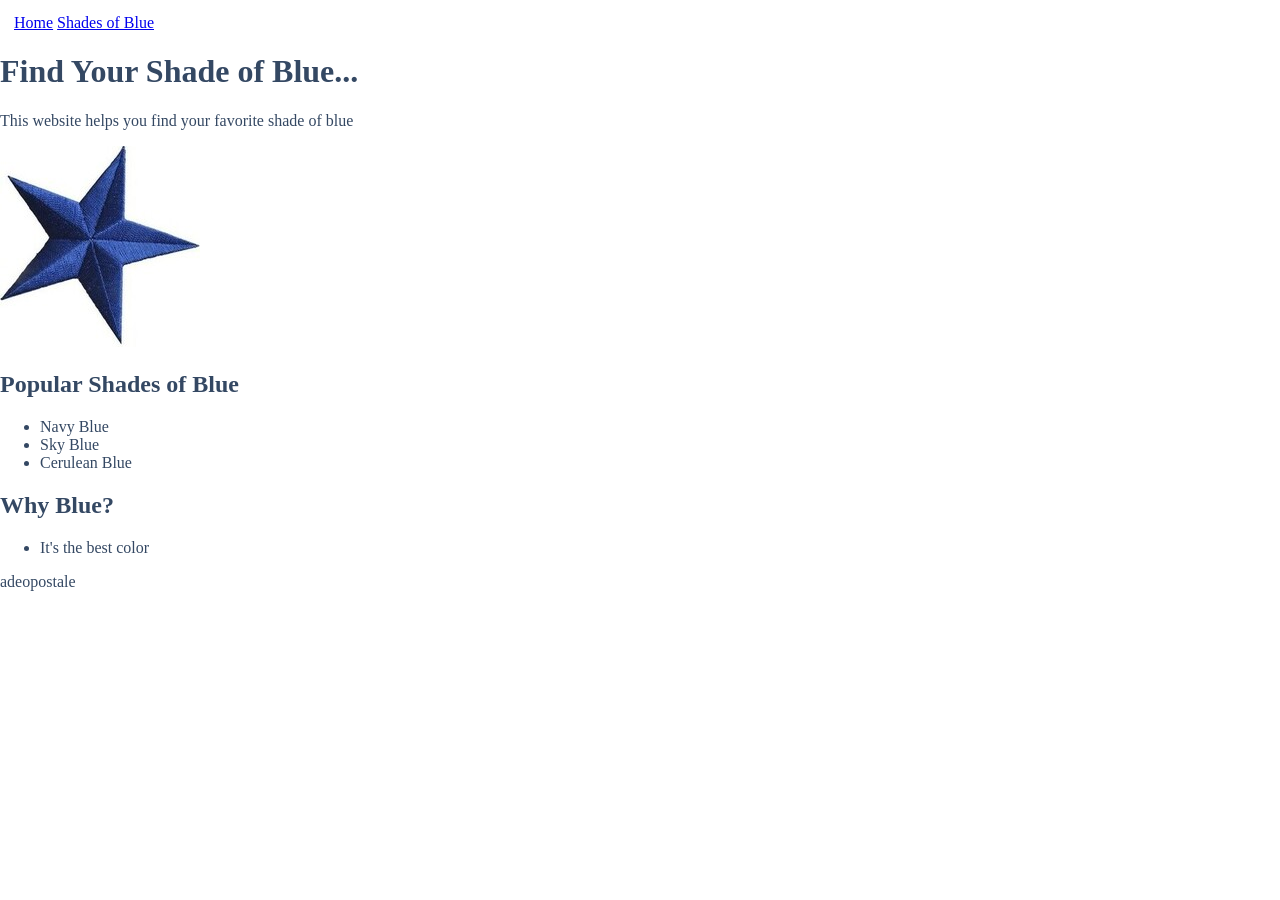
<file: index.html>
<!doctype html>
<html lang="en">
  <head>
    <link rel="stylesheet" href="style.css">
    <meta charset="UTF-8" />
    <meta name="viewport" content="width=device-width, initial-scale=1.0" />
    <title>Find Your Shade of Blue...</title>
  </head>

  <body>

    <nav>
      <a href="index.html">Home</a>
      <a href="about.html">Shades of Blue</a>
    </nav>

    <h1>Find Your Shade of Blue...</h1>

    <p>This website helps you find your favorite shade of blue</p>

    <img src="images/bluestar (2).jpg" alt="Blue Star Image">

    <h2>Popular Shades of Blue</h2>

    <ul>
      <li>Navy Blue</li>
      <li>Sky Blue</li>
      <li>Cerulean Blue</li>
    </ul>

    <h2>Why Blue?</h2>

    <ul>
      <li>It's the best color</li>
    </ul>

    
    <footer>adeopostale</footer>
  </body>
</html>
</file>
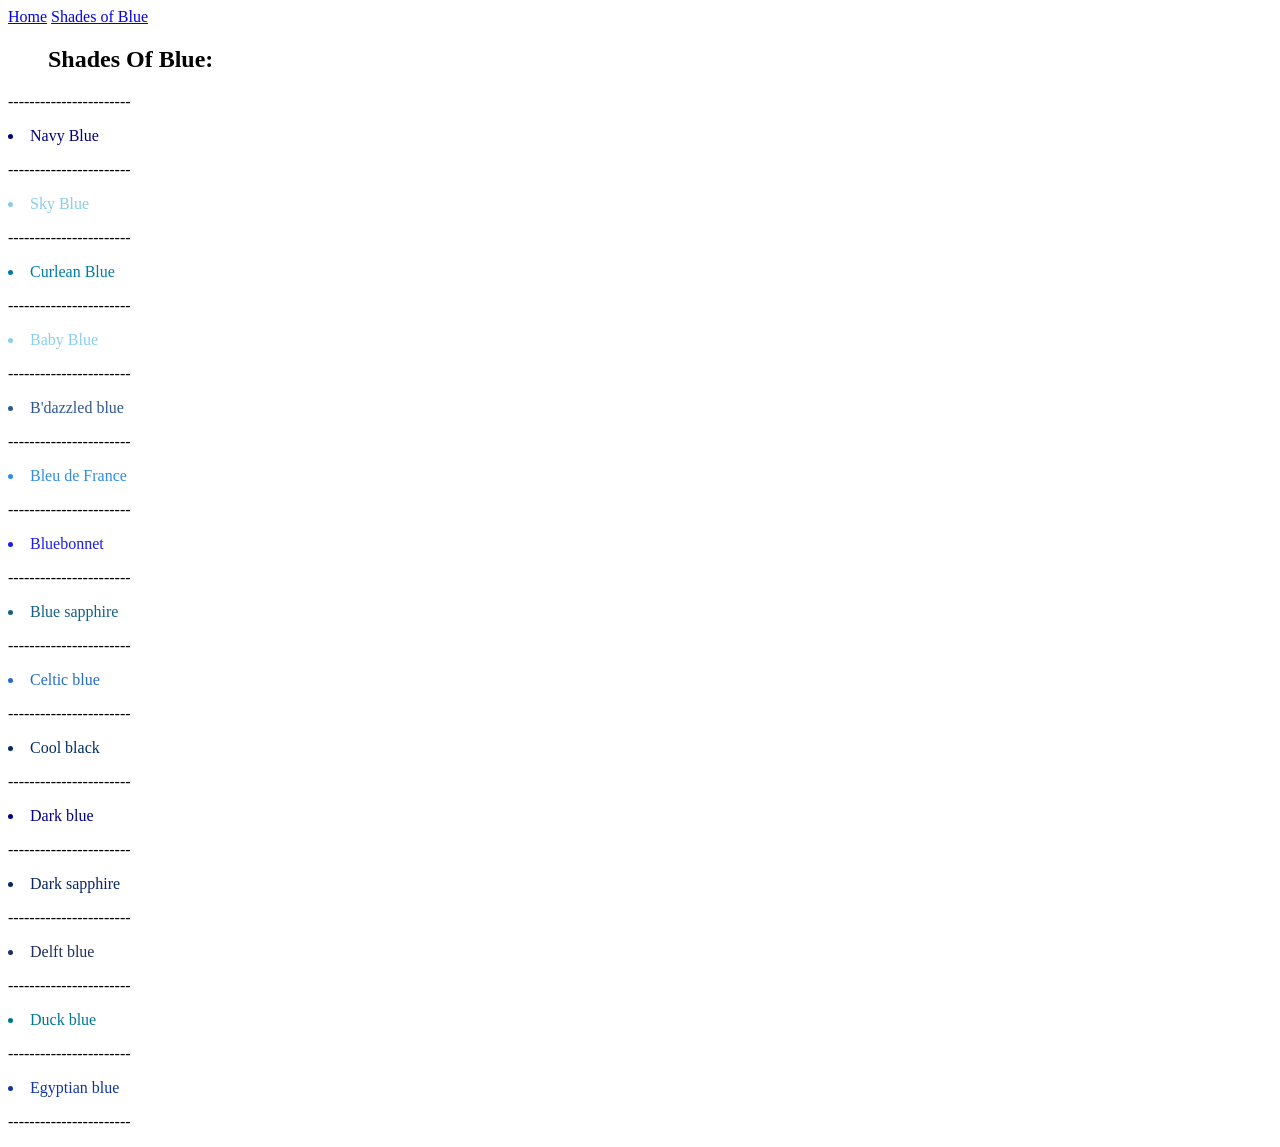
<file: about.html>
<!DOCTYPE html>
<html lang="en">
<head>
    <meta charset="UTF-8">
    <meta name="viewport" content="width=device-width, initial-scale=1.0">
    <title>Document</title>
</head>
<body>
        <nav>
      <a href="index.html">Home</a>
      <a href="about.html">Shades of Blue</a>

      <ul>
    
        <h2>Shades Of Blue:</h2>
    </ul>
    <p>-----------------------</p>
    <li style="color: navy;">Navy Blue</li>
    <p>-----------------------</p>
    <li style="color: skyblue;">Sky Blue </li>
    <p>-----------------------</p>
    <li style="color: #007BA7;">Curlean Blue</li>
    <p>-----------------------</p>
    <li style="color: #89CFF0;">Baby Blue</li>
    <p>-----------------------</p>
    <li style="color: #2E5894;">B'dazzled blue </li>
    <p>-----------------------</p>
    <li style="color: #318CE7;">Bleu de France</li>
    <p>-----------------------</p>
    <li style="color: #1C1CF0;">Bluebonnet</li>
    <p>-----------------------</p>
    <li style="color: #126180;">Blue sapphire </li>
    <p>-----------------------</p>
    <li style="color: #246BCE;">Celtic blue</li>
    <p>-----------------------</p>
    <li style="color: #002E63;">Cool black</li>
    <p>-----------------------</p>
    <li style="color: 	#00008B;">Dark blue </li>
    <p>-----------------------</p>
    <li style="color: 	#082567;">Dark sapphire</li>
    <p>-----------------------</p>
    <li style="color: #1F305E;">Delft blue</li>
    <p>-----------------------</p>
    <li style="color: #007791;">Duck blue </li>
    <p>-----------------------</p>
    <li style="color: #1034A6;">Egyptian blue</li>
    <p>-----------------------</p>
</body>
</html>
</file>
<file: style.css>
/* when you say "hi" I say "hello" */
body {
    font-family: "Georgia", serif;
    margin: 0;
    padding: 0;
    color: #344863;
  
}

/* dont keep me on limbo*/
nav {
  color: rgb(136, 40, 40);
    text-decoration: none;
    margin: 14px;
}

nav a:hover {
    color: #ceccdf;
}
</file>
